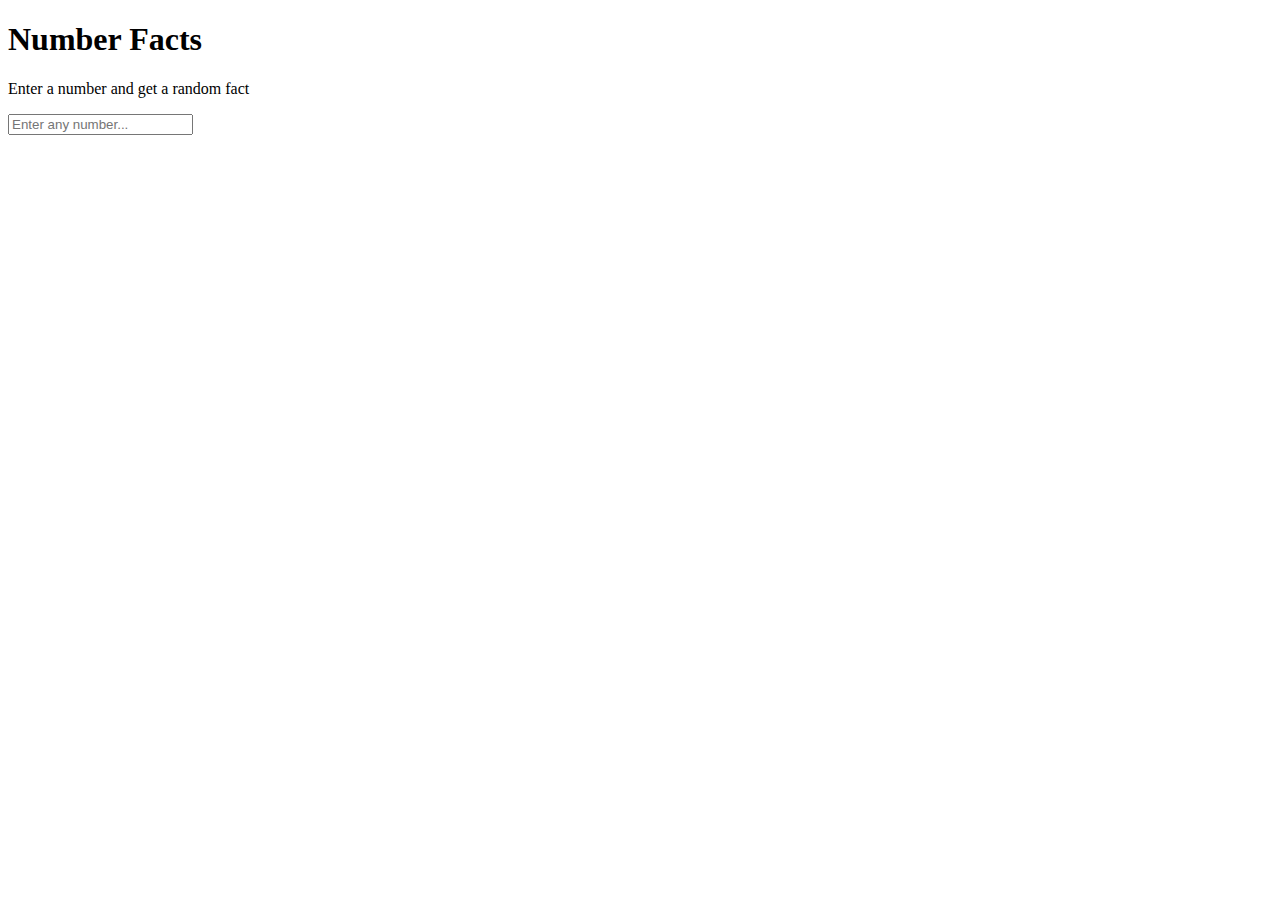
<file: Sprint-3/index.html>
<!DOCTYPE html>
<html lang="en">
<head>
    <meta charset="UTF-8">
    <meta name="viewport" content="width=device-width, initial-scale=1.0">
    <link href="https://cdn.jsdelivr.net/npm/bootstrap@5.3.8/dist/css/bootstrap.min.css" rel="stylesheet" integrity="sha384-sRIl4kxILFvY47J16cr9ZwB07vP4J8+LH7qKQnuqkuIAvNWLzeN8tE5YBujZqJLB" crossorigin="anonymous">
    <style>
        #fact{
            display:none;
        }
    </style>
    <title>Number Facts</title>
</head>
<body class = "bg-dark">
    <div class="container">
        <div class="row">
            <div class="col-md-6 mx-auto">
                <div class="card bg-primary text-white mt-5 p-4">
                    <h1>Number Facts</h1>
                    <p>Enter a number and get a random fact</p>
                    <input type="number" class="form-control form-control-lg" id="numberInput" placeholder="Enter any number...">
                <div id="fact" class="card-body">
                    <h4 class="card-title">
                        Number Fact
                    </h4>
                    <p id="factText" class="card-text"></p>
                </div>
                </div>
            </div>
        </div>
    </div>

    <script>
      let fact = document.querySelector("#fact");
      let faceText = document.querySelector("#factText");
      
      let numberInput = document.querySelector("#numberInput");
      numberInput.addEventListener("input",getFactFetch)

    //   function getFactAjax(){
    //     let number = numberInput.value;
        
    //     let xhr = new XMLHttpRequest();
    //     xhr.open("get","http://numbersapi.com/"+number)；
    //     xhr.onload = function(){
    //         if(this.status === 200 && number != ''){
    //             console.log(this.responseText);
    //             fact.style.display = 'block';
    //             factText.innerText = this.responseText;
    //         }
    //     }
    //      xhr.send();
    //   }

function getFactFetch(){
    let number = numberInput.value;
    console.log("Input value:", number); // Debug line
    
    if(number === '') {
        fact.style.display = 'none';
        return;
    }
    
    fetch(`https://corsproxy.io/?url=http://numbersapi.com/${number}`)
    .then(response => {
        console.log("Response:", response); // Debug line
        return response.text();
    })
    .then(data => {
        console.log("Data:", data); // Debug line
        fact.style.display = 'block';
        factText.innerText = data;
    })
    .catch(err => console.log("Error:", err));
}
    </script>
</body>
</html>
</file>
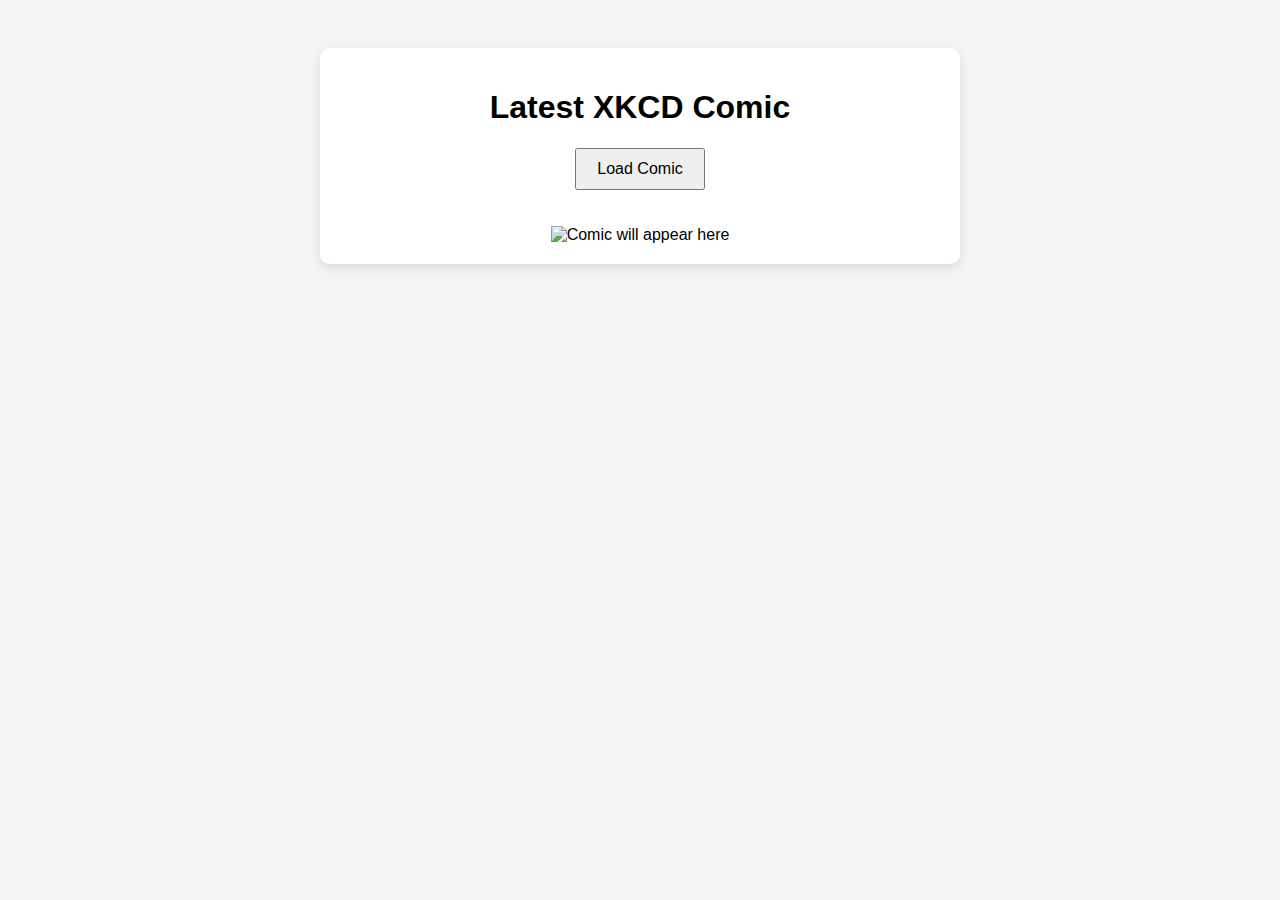
<file: fetch/programmer-humour/index.html>
<!DOCTYPE html>
<html lang="en">
<head>
    <meta charset="UTF-8">
    <meta name="viewport" content="width=device-width, initial-scale=1.0">
    <title>XKCD Latest Comic</title>
    <link rel="stylesheet" href="style.css">
</head>
<body>
    <div class="container">
        <h1> Latest XKCD Comic</h1>
        <button id="loadComic">Load Comic</button>
        <p id="error" class = "error"></p>
        <img id="comicImage" alt="Comic will appear here" />
    </div>
    <script src="./script.js"></script>
</body>

</html>
</file>
<file: fetch/programmer-humour/style.css>
body{
    font-family: Arial, sans-serif;
    background-color:#f4f4f4;
    text-align:center;
    padding:40px;
}
.container{
    background: white;
    padding:20px;
    border-radius:10px;
    max-width:600px;
    margin:auto;
    box-shadow:0 4px 10px rgba(0,0,0,0.1);
}

button{
    padding:10px 20px;
    font-size:16px;
    cursor:pointer;
}

img{
    margin-top:20px;
    max-width:100%;
}

.error{
    color:red;
    margin-top:10px;
}
</file>
